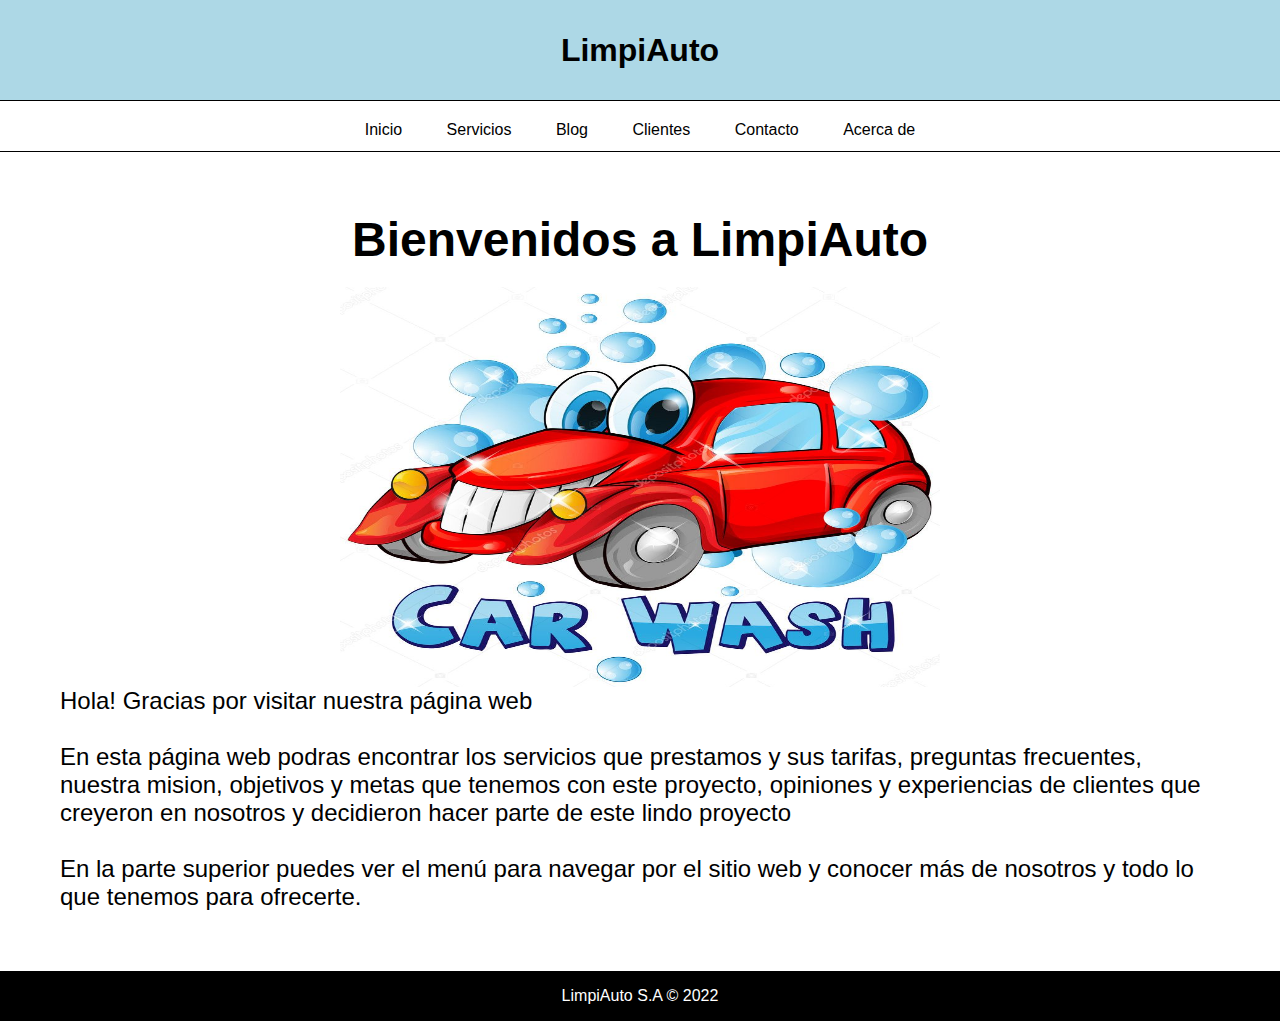
<file: index.html>
<!DOCTYPE html>
<html>
<head>
	<title>LimpiAuto S.A</title>
	<link rel="icon" href="img/7.jpg">
	<link rel= "stylesheet" href="css/estilos.css"  / >
</head>
<body>

	<div id = container>

		<header>
			<h1>LimpiAuto</h1>
		</header>

		<ul class="menu">
			<li><a href="index.html">Inicio</a></li>
			<li><a href="servicios.html">Servicios</a></li>
			<li><a href="blog.html">Blog</a></li>
			<li><a href="clientes.html">Clientes</a></li>
			<li><a href="contacto.html">Contacto</a></li>
			<li><a href="acerca_de.html">Acerca de</a></li>
		</ul>
		

		<div class="clearfix"> </div>

		<div class="contenido">
				<div>
					<h1 class="titulo">Bienvenidos a LimpiAuto</h1>
					<img src="img/7.jpg" />
					<p>Hola! Gracias por visitar nuestra página web</p>
					<br  />
					<p>En esta página web podras encontrar los servicios que prestamos y sus tarifas, preguntas frecuentes, nuestra mision, objetivos y metas que tenemos con este proyecto, opiniones y experiencias de clientes que creyeron en nosotros y decidieron hacer parte de este lindo proyecto</p>
					<br />
					<p>En la parte superior puedes ver el menú para navegar por el sitio web y conocer más de nosotros y todo lo que tenemos para ofrecerte.</p>
				</div>
		</div>

		<div class="clearfix"> </div>

		<footer>
			LimpiAuto S.A &copy; 2022
		</footer>

</body>
</html>
</file>
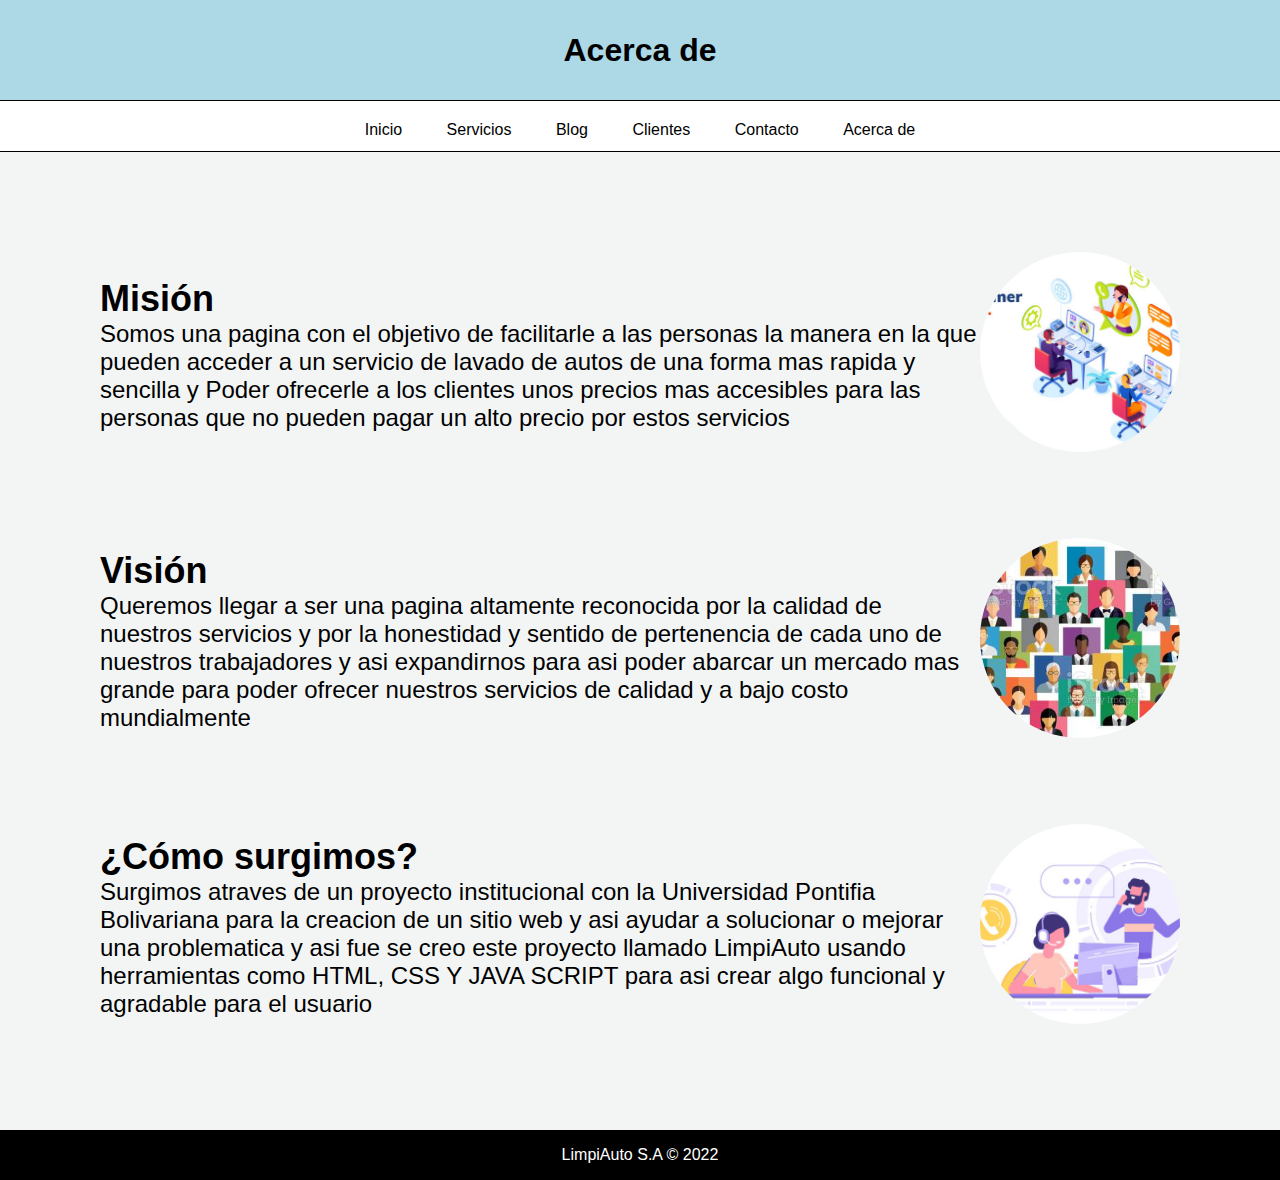
<file: acerca_de.html>
<!DOCTYPE html>
<html>
<head>
	<link rel="shortcut icon" href="img/7.jpg">
	<header><h1>Acerca de</h1></header>
	<meta charset="utf-8">
	<meta name="viewport" content="width=device-width, initial-scale=1.0">
	<meta http-equiv="X-UA-compatible" content="ie=edge">
	<title>Acerca de</title>
	<link rel="stylesheet" href="css/acerca_de.css">
</head>
<body>
	<ul class="menu">
			<li><a href="index.html">Inicio</a></li>
			<li><a href="servicios.html">Servicios</a></li>
			<li><a href="blog.html">Blog</a></li>
			<li><a href="clientes.html">Clientes</a></li>
			<li><a href="contacto.html">Contacto</a></li>
			<li><a href="acerca_de.html">Acerca de</a></li>
		</ul>
	<nav>
	</nav>
	<div class="contenido">
		<div class="articulos">
			<div class="secciones">
				<div>
					<h2>Misión</h2>
					<p>Somos una pagina con el objetivo de facilitarle a las personas la manera en la que pueden acceder a un 
                        servicio de lavado de autos de una forma mas rapida y sencilla y Poder ofrecerle a los clientes unos 
                        precios mas accesibles para las personas que no pueden pagar un alto precio por estos servicios</p>
				</div>
				<div><img src="img/blog1.jpeg" alt=""></div>
			</div>
			<div class="secciones">
				<div>
					<h2>Visión</h2>
					<p>Queremos llegar a ser una pagina altamente reconocida por la calidad de nuestros servicios y por la honestidad
                        y sentido de pertenencia de cada uno de nuestros trabajadores y asi expandirnos para asi poder abarcar un mercado
                        mas grande para poder ofrecer nuestros servicios de calidad y a bajo costo mundialmente</p>
				</div>
				<div><img src="img/blog2.jpeg" alt=""></div>
			</div>
			<div class="secciones">
				<div>
					<h2>¿Cómo surgimos?</h2>
					<p>Surgimos atraves de un proyecto institucional con la Universidad Pontifia Bolivariana para la creacion de un sitio
                        web y asi ayudar a solucionar o mejorar una problematica y asi fue se creo este proyecto llamado LimpiAuto
                        usando herramientas como HTML, CSS Y JAVA SCRIPT para asi crear algo funcional y agradable para el usuario</p>
				</div>
				<div><img src="img/blog3.jpeg" alt=""></div>
			</div>
		</div>
		
	</div>
	<footer>
		LimpiAuto S.A &copy; 2022
	</footer>

</body>
</html>
</file>
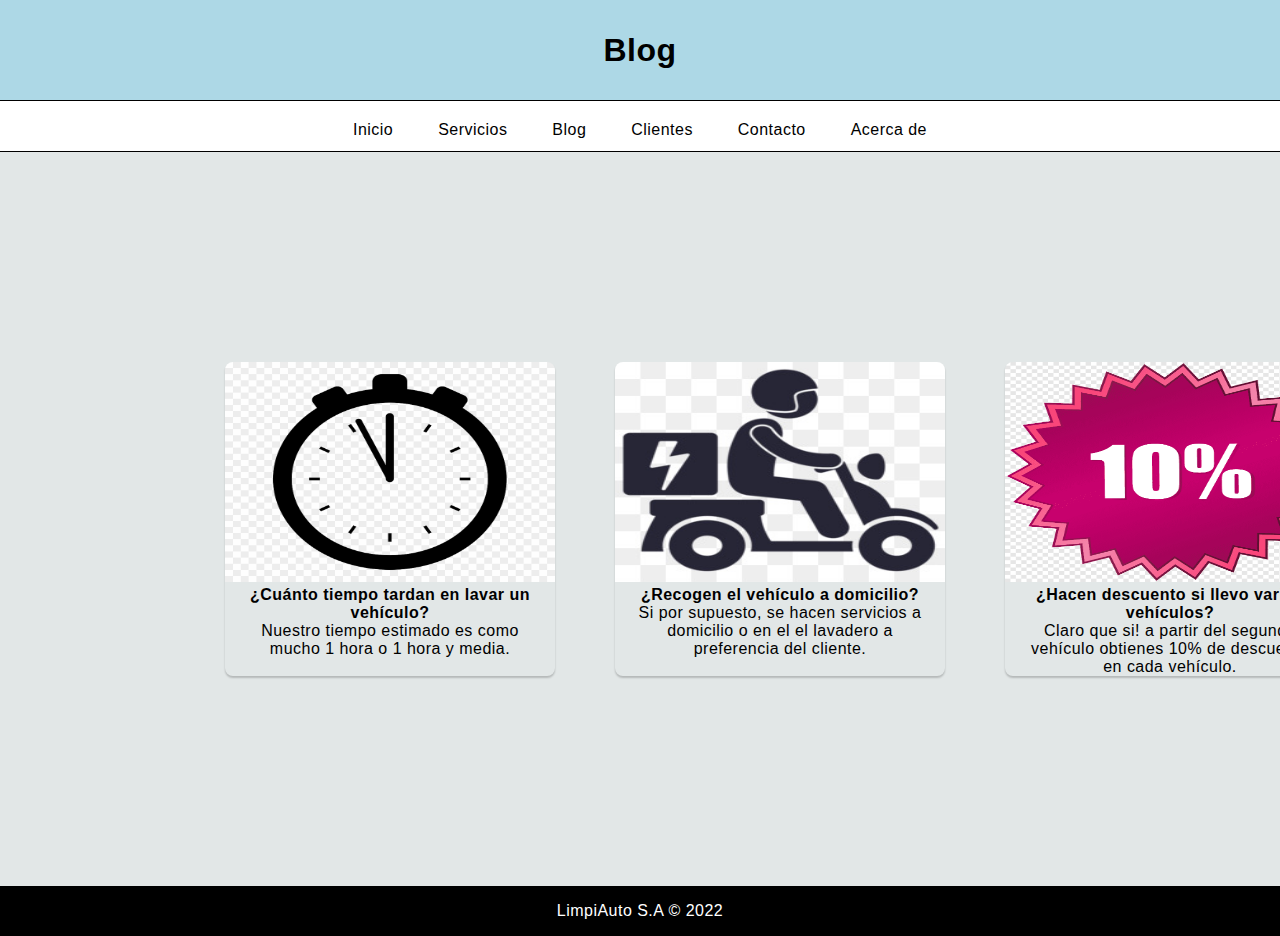
<file: blog.html>
<!DOCTYPE html>
<html>
<head>
	<link rel="shortcut icon" href="img/7.jpg">
	<header><h1>Blog</h1></header>
	<meta charset="UTF-8">
	<title>Blog</title>
	<link rel="icon" href="img/7.jpg">
	<link rel= "stylesheet" href="css/blog.css"  / >
	<meta name="viewport" content="width=device-width, initial-scale=1.0">
</head>
<body>
	<ul class="menu">
			<li><a href="index.html">Inicio</a></li>
			<li><a href="servicios.html">Servicios</a></li>
			<li><a href="blog.html">Blog</a></li>
			<li><a href="clientes.html">Clientes</a></li>
			<li><a href="contacto.html">Contacto</a></li>
			<li><a href="acerca_de.html">Acerca de</a></li>
		</ul>
	<div class="container">
		<div class="card">
			<img src="img/reloj.png">
			<h4>¿Cuánto tiempo tardan en lavar un vehículo?</h4>
			<p>Nuestro tiempo estimado es como mucho 1 hora o 1 hora y media.</p>
		</div>

		<div class="card">
			<img src="img/mensajero.jpg">
			<h4>¿Recogen el vehículo a domicilio?</h4>
			<p>Si por supuesto, se hacen servicios a domicilio o en el el lavadero a preferencia del cliente.</p>
		</div>
		<div class="card">
			<img src="img/descuento.png">
			<h4>¿Hacen descuento si llevo varios vehículos?</h4>
			<p>Claro que si! a partir del segundo vehículo obtienes 10% de descuento en cada vehículo.</p>
		</div>
	</div>
	<footer>
			LimpiAuto S.A &copy; 2022
	</footer>
</body>
</html>
</file>
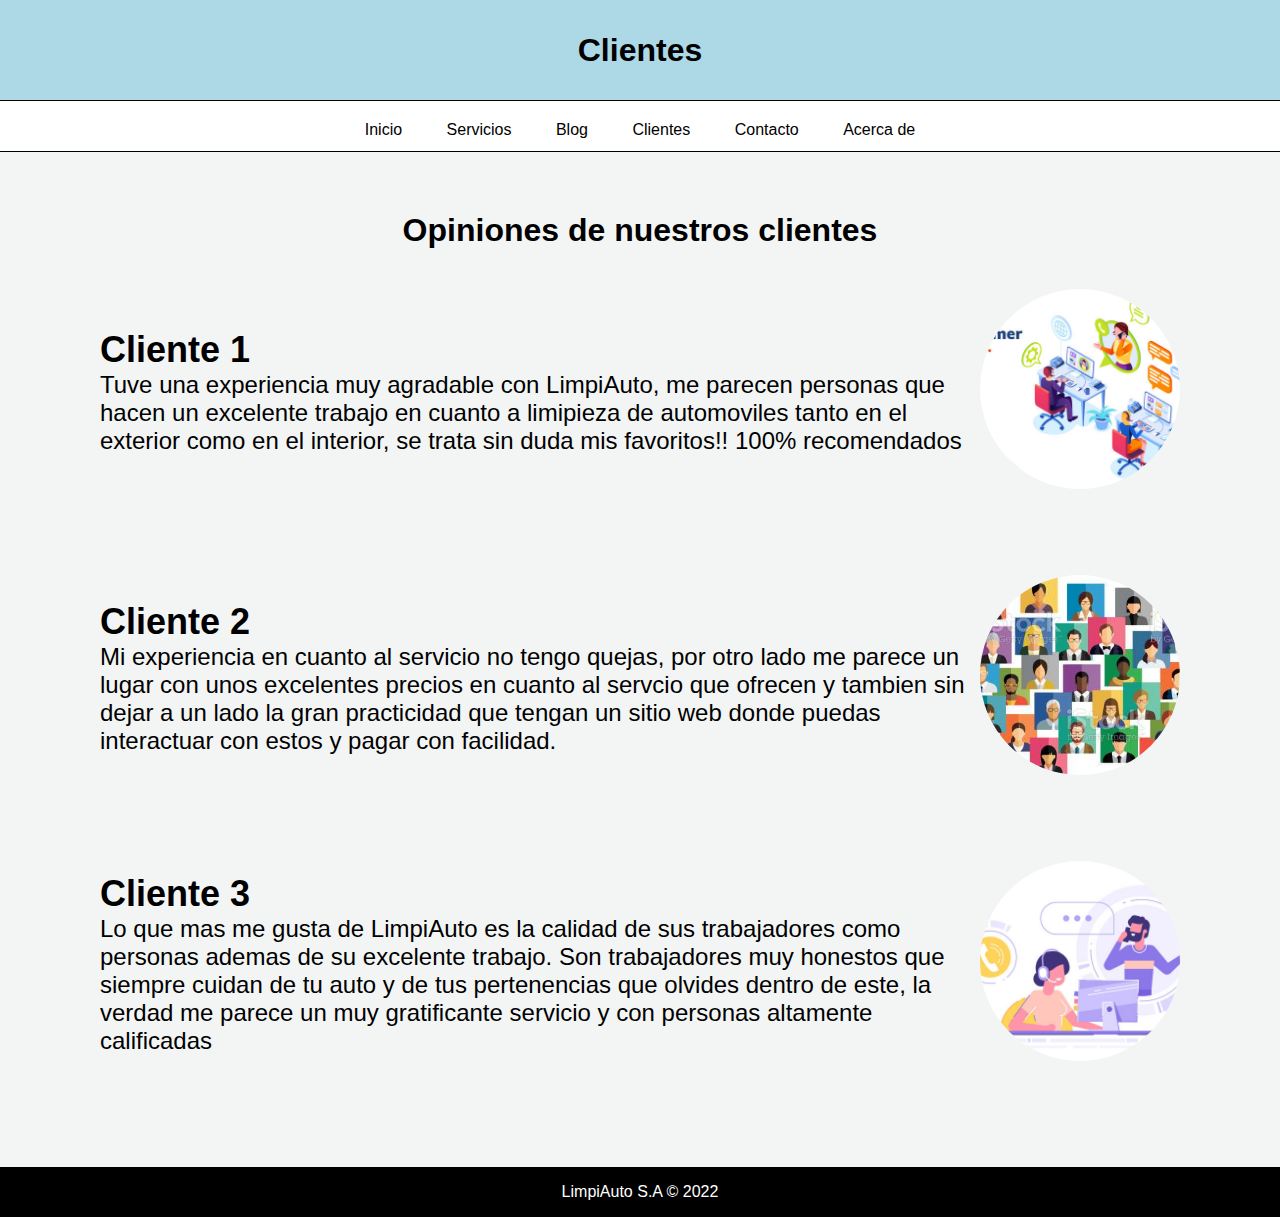
<file: clientes.html>
<!DOCTYPE html>
<html>
<head>
	<link rel="shortcut icon" href="img/7.jpg">
	<header><h1>Clientes</h1></header>
	<meta charset="utf-8">
	<meta name="viewport" content="width=device-width, initial-scale=1.0">
	<meta http-equiv="X-UA-compatible" content="ie=edge">
	<title>Blog</title>
	<link rel= "stylesheet" href="css/clientes.css"  / >
</head>
<body>
		<ul class="menu">
			<li><a href="index.html">Inicio</a></li>
			<li><a href="servicios.html">Servicios</a></li>
			<li><a href="blog.html">Blog</a></li>
			<li><a href="clientes.html">Clientes</a></li>
			<li><a href="contacto.html">Contacto</a></li>
			<li><a href="acerca_de.html">Acerca de</a></li>
		</ul>
	<div class="contenido">
		<div class="articulos">
			<h1 class="titulo">Opiniones de nuestros clientes</h1>
			<div class="secciones">
				<div>
					<h2>Cliente 1</h2>
					<p>Tuve una experiencia muy agradable con LimpiAuto, me parecen personas que hacen un excelente trabajo en cuanto a limipieza de automoviles tanto en el exterior como en el interior, se trata sin duda mis favoritos!! 100% recomendados</p>
				</div>
				<div><img src="img/blog1.jpeg" alt=""></div>
			</div>
			<div class="secciones">
				<div>
					<h2>Cliente 2</h2>
					<p>Mi experiencia en cuanto al servicio no tengo quejas, por otro lado me parece un lugar con unos excelentes precios en cuanto al servcio que ofrecen y tambien sin dejar a un lado la gran practicidad que tengan un sitio web donde puedas interactuar con estos y pagar con facilidad.</p>
				</div>
				<div><img src="img/blog2.jpeg" alt=""></div>
			</div>
			<div class="secciones">
				<div>
					<h2>Cliente 3</h2>
					<p>Lo que mas me gusta de LimpiAuto es la calidad de sus trabajadores como personas ademas de su excelente trabajo. Son trabajadores muy honestos que siempre cuidan de tu auto y de tus pertenencias que olvides dentro de este, la verdad me parece un muy gratificante servicio y con personas altamente calificadas</p>
				</div>
				<div><img src="img/blog3.jpeg" alt=""></div>
			</div>
		</div>
		
	</div>
	<footer>
		LimpiAuto S.A &copy; 2022
	</footer>

</body>
</html>
</file>
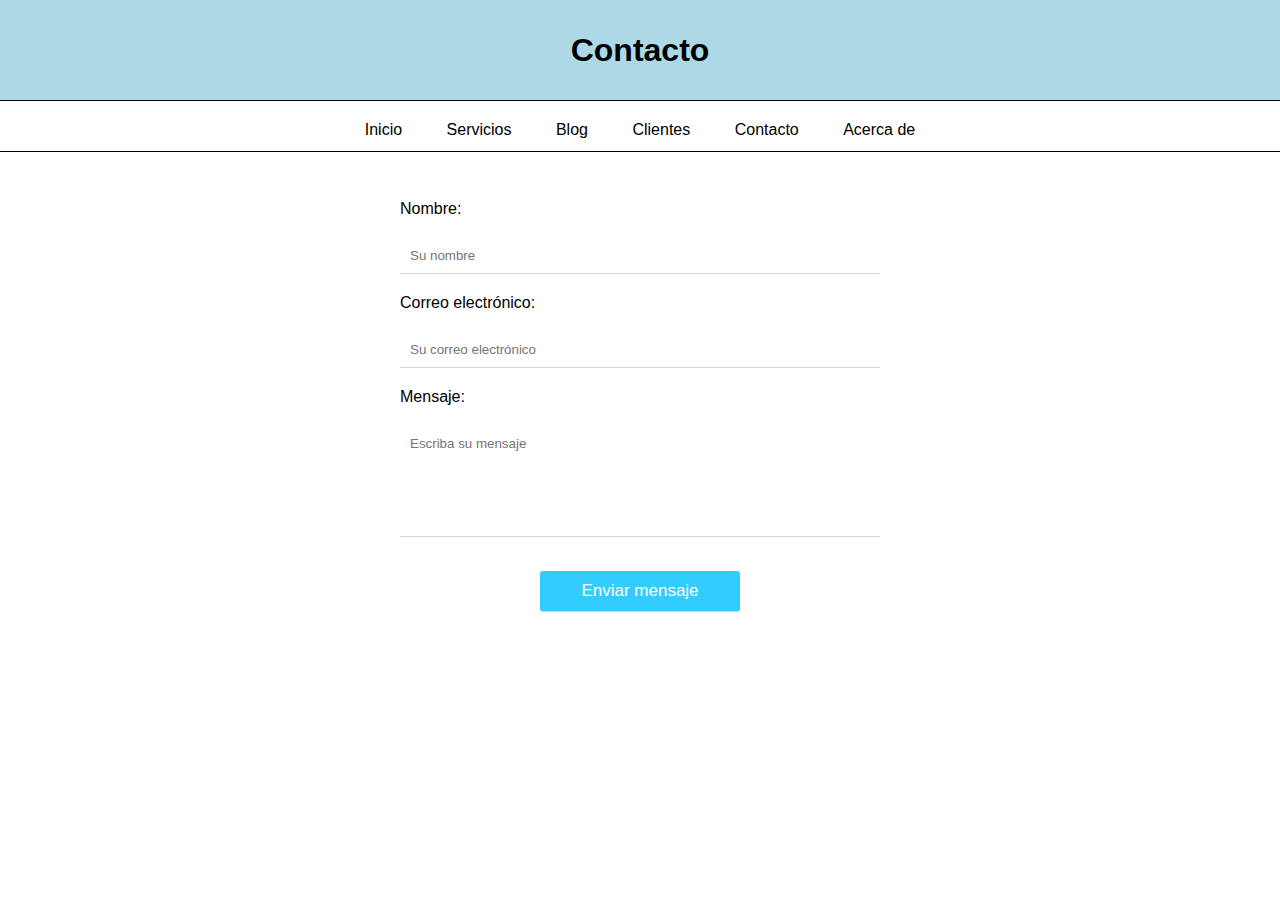
<file: contacto.html>
<!DOCTYPE html>
<html lang="en">
<head>
	<link rel="shortcut icon" href="img/7.jpg">
	<header><h1>Contacto</h1></header>
	<meta charset="utf-8">
	<meta name="viewport" content="width=device-width, initial-scale=1.0">
	<meta http-equiv="X-UA-compatible" content="ie=edge">
	<title>Contacto</title>
	<link rel= "stylesheet" href="css/contactos.css"  / >
</head>

<body>
	<ul class="menu">
			<li><a href="index.html">Inicio</a></li>
			<li><a href="servicios.html">Servicios</a></li>
			<li><a href="blog.html">Blog</a></li>
			<li><a href="clientes.html">Clientes</a></li>
			<li><a href="contacto.html">Contacto</a></li>
			<li><a href="acerca_de.html">Acerca de</a></li>
		</ul>
	<div id="overlay">
		
		<form onsubmit="event.preventDefault(); validateForm()">
			
			<label for="name">Nombre:</label>
			<input type="text" id="name" placeholder="Su nombre">
			<small class="error"></small>


			<label for="email">Correo electrónico:</label>
			<input type="text" id="email" placeholder="Su correo electrónico">
			<small class="error"></small>


			<label for="message">Mensaje:</label>
			<textarea id="mesagge" placeholder="Escriba su mensaje" rows="6"></textarea>
			<small class="error"></small>

			<div class="center">
				<input type="submit" value="Enviar mensaje">
				<p id="succes"></p>
				
			</div>
		</form>
	</div>
	<script src="js/script.js"> </script>
</body>
</html>
</file>
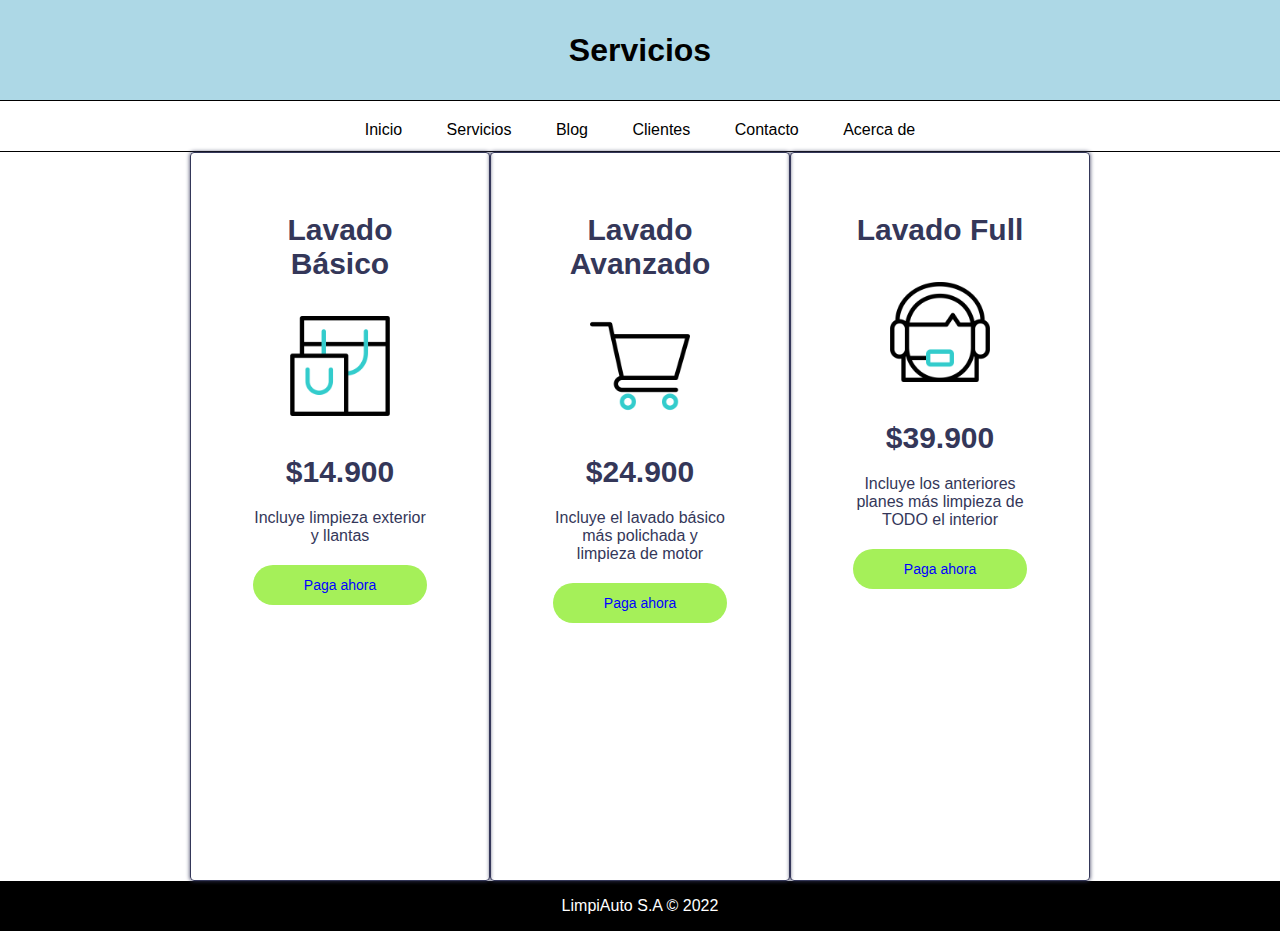
<file: servicios.html>
<!DOCTYPE html>
<html lang="en">
<head>
	<link rel="shortcut icon" href="img/7.jpg">
	<header><h1>Servicios</h1></header>
	<meta charset="utf-8">
	<meta name="viewport" content="width=device-width, initial-scale=1.0">
	<meta http-equiv="X-UA-compatible" content="ie=edge">
	<title>Tarifas</title>
	<link rel="stylesheet" href="css/servicios.css">
</head>
<body>
	<ul class="menu">
			<li><a href="index.html">Inicio</a></li>
			<li><a href="servicios.html">Servicios</a></li>
			<li><a href="blog.html">Blog</a></li>
			<li><a href="clientes.html">Clientes</a></li>
			<li><a href="contacto.html">Contacto</a></li>
			<li><a href="acerca_de.html">Acerca de</a></li>
		</ul>

	<div class="contenedor">
		<div class="tabla">
		<h2>Lavado Básico</h2>
		<img src="img/1.png" width="100" height="100" alt="">
		<h3>$14.900</h3>
		<p>Incluye limpieza exterior y llantas</p>
		 <a href="https://www.grupobancolombia.com" class="boton" target="_blank">Paga ahora</a>
		</div>

		<div class="tabla">
		<h2>Lavado Avanzado</h2>
		<img src="img/2.png"width="100" height="100" alt="">
		<h3>$24.900</h3>
		<p>Incluye el lavado básico más polichada y limpieza de motor</p>
		<a href="https://www.grupobancolombia.com" class="boton" target="_blank">Paga ahora</a>
		</div>

		<div class="tabla">
		<h2>Lavado Full</h2>
		<img src="img/3.png" width="100" height="100" alt="">
		<h3>$39.900</h3>
		<p>Incluye los anteriores planes más limpieza de TODO el interior</p>
		<a href="https://www.grupobancolombia.com" class="boton" target="_blank">Paga ahora</a>
		</div>
	</div>
	<footer>
		LimpiAuto S.A &copy; 2022
	</footer>
</body>
</html>
</file>
<file: css/estilos.css>
*{
	margin: 0px;
	padding: 0px;
}
header{
	font-family: sans-serif;
	background: lightblue;
	height: 100px;
	width: 100%;
	margin: 0px;
	text-align: center;
	line-height: 100px;
	color: black;
	border-bottom: 1px solid black;
}
body{
	font-family: arial,helvetica;
	background:  #FFFFFF;
}
.menu{
	list-style: none;
	padding: 0px;
	background:white;
	width: 100%;
	margin:auto;
	border-bottom:1px solid black; 
	height: 50px;
	text-align: center;
}
.menu li a{
	text-decoration:none;
	color: black;
	padding: 20px;
	display: block;
}
.menu li{
	display: inline-block;
	text-align:center;
}
.menu li a:hover{
	background:lightblue;
	color: black;
	transition: .5s all;
}
.titulo{
	text-align: center;
	margin: 20px;
}
nav ul li{
	float: left;
	list-style: none;
	margin: 10px;
	line-height: 30px;
	display: block;	
}
.clearfix{
	clear: both;
}
img{
	margin: auto;
	display: block;
	width: 600px;
	height: 400px;
}

#content{
	width: calc(80% - 80px);
	min-height: 200px;
	background:#FFFFFF;
	padding: 40px;
}
.contenido{
	margin: 60px;
	font-size: 1.5em;
}
footer{
	background: black;
	color: white;
	text-align: center;
	height: 50px;
	line-height: 50px;
}
</file>
<file: css/acerca_de.css>
*{
	padding: 0px;
	margin: 0px;
}
header{
	font-family: sans-serif;
	background: lightblue;
	height: 100px;
	width: 100%;
	margin: 0px;
	text-align: center;
	line-height: 100px;
	color: black;
	border-bottom: 1px solid black;
}
body{
	font-family: arial, helvetica;
	background:#F3F5F5;
}
.menu{
	list-style: none;
	padding: 0px;
	background:white;
	width: 100%;
	margin:auto;
	border-bottom:1px solid black; 
	height: 50px;
	text-align: center;
}
.menu li a{
	text-decoration:none;
	color: black;
	padding: 20px;
	display: block;
}
.menu li{
	display: inline-block;
	text-align:center;
}
.menu li a:hover{
	background:lightblue;
	color: black;
	transition: .5s all;
}
.titulo{
	text-align: center;
}
nav ul{
	background-color: white;
	width: 100%;
	list-style-type: none;
	text-align: center;
}
nav li{
	display: inline-flex;
}
nav a{
	text-decoration: none;
	padding: 10px;
	width: 150px;
}
nav li:hover{
	background-color: lightblue;
}
nav ul{
	background-color: white;
	width: 100%;
	list-style-type: none;
	text-align: center;
}
nav li{
	display: inline-flex;
}
nav a{
	text-decoration: none;
	padding: 10px;
	width: 150px;
}
nav li:hover{
	background-color: lightblue;
}
img{
	width: 200px;
	height: 200px;
	border-radius: 50%;
	object-fit: cover;
}
.contenido{
	display:flex;
	margin: 60px;
}

.clearfix{
	clear: both;
}
.secciones{
	display: flex;
	align-items: center;
	padding: 40px;
	
	font-size: 1.5em;
}
.menu-secundario{
	width: 20px;
	margin-top: 60px;
}
.menu-secundario a{
	display: block;
	text-align: center;
	color: black;
	margin-bottom: 20px;
}
footer{
	background: black;
	color: white;
	text-align: center;
	height: 50px;
	line-height: 50px;
}
</file>
<file: css/blog.css>
*{
	margin: 0;
	padding: 0;
}
header{
	font-family: sans-serif;
	background: lightblue;
	height: 100px;
	width: 100%;
	margin: 0px;
	text-align: center;
	line-height: 100px;
	color: black;
	border-bottom: 1px solid black;
}
.menu{
	list-style: none;
	padding: 0px;
	background:white;
	width: 100%;
	margin:auto;
	border-bottom:1px solid black; 
	height: 50px;
	text-align: center;
}
.menu li a{
	text-decoration:none;
	color: black;
	padding: 20px;
	display: block;
}
.menu li{
	display: inline-block;
	text-align:center;
}
.menu li a:hover{
	background:lightblue;
	color: black;
	transition: .5s all;
}
body{
	background: #E2E7E7;
	width: 100%;
	heigth: 100%;
	font-family: arial, helvetica;
	letter-spacing: 0.03em;
	line-heigth: 1.6;
}
.title{
	text-align: center;
	font-size: 40px;
	color: #6a6a6a;
	margin-top: 100px;
	font-weigth: 100;
}
.container{
	padding: 180px;
	width: 100%;
	max-width: 1200px;
	heigth: 430px;
	display: flex;
	flex-wrap: wrap;
	justify-content: center;
	margin: auto;
}
.container .card{
	width: 330px;
	heigth: 430px;
	border-radius: 8px;
	box-shadow: 0 2px 2px rgba(0, 0, 0, 0.2);
	overflow: hidden;
	margin: 30px;
	text-align: center;
	transition: all 0.25s;
}
.container .card:hover{
	transform: translateY(-15px);
	box-shadow: 0 12px 16px rgba(0, 0, 0, 0.2);
}
.container .card img{
	width:  330px;
	height: 220px;
}
.container .card h4{
	font-weigth: 600;
}
.container .card p{
	padding: 0 1rem;
	font-size: 16px;
	font-weight: 300;
}
.container .card a{
	font-weight: 500;
	text-decoration: none;
	color: #3498db;
}
footer{
	background: black;
	color: white;
	text-align: center;
	height: 50px;
	line-height: 50px;
}
</file>
<file: css/clientes.css>
*{
	padding: 0px;
	margin: 0px;
}
header{
	font-family: sans-serif;
	background: lightblue;
	height: 100px;
	width: 100%;
	margin: 0px;
	text-align: center;
	line-height: 100px;
	color: black;
	border-bottom: 1px solid black;
}
body{
	font-family: arial, helvetica;
	background:#F3F5F5;
}
.menu{
	list-style: none;
	padding: 0px;
	background:white;
	width: 100%;
	margin:auto;
	border-bottom:1px solid black; 
	height: 50px;
	text-align: center;
}
.menu li a{
	text-decoration:none;
	color: black;
	padding: 20px;
	display: block;
}
.menu li{
	display: inline-block;
	text-align:center;
}
.menu li a:hover{
	background:lightblue;
	color: black;
	transition: .5s all;
}
.titulo{
	text-align: center;
}
nav ul{
	background-color: white;
	width: 100%;
	list-style-type: none;
	text-align: center;
}
nav li{
	display: inline-flex;
}
nav a{
	text-decoration: none;
	padding: 10px;
	width: 150px;
}
nav li:hover{
	background-color: lightblue;
}
img{
	width: 200px;
	height: 200px;
	border-radius: 50%;
	object-fit: cover;
}
.contenido{
	display:flex;
	margin: 60px;
}
nav ul li{
	float: left;
	list-style: none;
	margin: 10px;
	line-height: 30px;
	display: block;	
}
.clearfix{
	clear: both;
}
.secciones{
	display: flex;
	align-items: center;
	padding: 40px;
	
	font-size: 1.5em;
}
.menu-secundario{
	width: 20px;
	margin-top: 60px;
}
.menu-secundario a{
	display: block;
	text-align: center;
	color: black;
	margin-bottom: 20px;
}
footer{
	background: black;
	color: white;
	text-align: center;
	height: 50px;
	line-height: 50px;
}
</file>
<file: css/contactos.css>
*{
	font-family: Arial;

}

body{
	background:#FFFFFF;
	margin: 0;
}
header{
	font-family: sans-serif;
	background: lightblue;
	height: 100px;
	width: 100%;
	margin: 0px;
	text-align: center;
	line-height: 100px;
	color: black;
	border-bottom: 1px solid black;
}
.menu{
	list-style: none;
	padding: 0px;
	background:white;
	width: 100%;
	margin:auto;
	border-bottom:1px solid black; 
	height: 50px;
	text-align: center;
}
.menu li a{
	text-decoration:none;
	color: black;
	padding: 20px;
	display: block;
}
.menu li{
	display: inline-block;
	text-align:center;
}
.menu li a:hover{
	background:lightblue;
	color: black;
	transition: .5s all;
}
#overlay{

	width: 100%;
	height: 100%;
	position: fixed;

}

form{

	max-width: 500px;
	width: 90%;
	background:white;
	margin: 2vh auto 0 auto;
	padding: 10px;
	border-radius: 3px;
	box-sizing: border-box;
	border-bottom: 1px black;
}


h1{
	margin: 0;
	text-align:center;

}

label{
	display:block;
	margin: 20px 0;

}


input, textarea{

	width: 100%;
	padding: 10px;
	box-sizing: border-box;
	outline: none;
	resize: none;
	border:none;
	border-bottom: 1px solid #D3D3D3;
}

input[type="text"]:focus, textarea:focus{
	border-bottom: 1px solid #00aae4;
}

textarea::-webkit-scrollbar{
	width: 4px;
}


textarea::-webkit-scrollbar-thumb{
	background-color: #00aae4;
}

.center{

	text-align:center;
}

input[type="submit"]{
	margin-top: 30px;
	width: 90%;
	max-width: 200px;
	background:linear-gradient(to right, rgb(51,204,255), rgb(51,204,255));
	color: white;
	font-size: 17px;
	cursor: pointer;
	border-radius: 3px;
}

.error{
	color: red;
}

.error-border{
	border-bottom: 1px solid red;

}

#succes{
	color: lightgreen;
}
</file>
<file: css/servicios.css>
*{
	margin: 0px;
	padding: 0px;
}
header{
	font-family: sans-serif;
	background: lightblue;
	height: 100px;
	width: 100%;
	margin: 0px;
	text-align: center;
	line-height: 100px;
	color: black;
	border-bottom: 1px solid black;
}
body{
	font-family: arial,helvetica;
	background: #FFFFFF;	
}
.menu{
	list-style: none;
	padding: 0px;
	background:white;
	width: 100%;
	margin:auto;
	border-bottom:1px solid black; 
	height: 50px;
	text-align: center;
}
.menu li a{
	text-decoration:none;
	color: black;
	padding: 20px;
	display: block;
}
.menu li{
	display: inline-block;
	text-align:center;
}
.menu li a:hover{
	background:lightblue;
	color: black;
	transition: .5s all;
}
.clearfix{
	clear: both;
}
.contenedor{
	width: 90%;
	max-width: 900px;
	margin: auto;
	display: flex;
	justify-content: center;
	align-items: center;
}
.tabla{
	width: 33%; 
	height: 607px;
	margin: auto;
	border: 1px solid #343759;
	border-radius: 4px;
	box-shadow: 0px 0px 4px 0px #343759;
	padding: 60px;
	text-align: center;
	flex-grow: 1;
	color: #343759;
}
.tabla>h2{
	font-size: 30px;
	margin-bottom: 35px;
}
.tabla img{
	width: 100px;
	margin-bottom: 35px;
}
.tabla>h3{
	font-size: 30px;
	margin-bottom: 20px;
}
.tabla>p{
	display:block;
	margin-bottom: 20px;
}
.boton{
	display: inline-block;
	width: 150px;
	padding: 12px;
	background: #a5f059;
	text-decoration: none;
	color: blue;
	border-radius: 100px;
	text-align: center;
	font-size: 14px;
	font-weight: 600px;
	margin: auto;
}
.tabla:hover{
	background: lightblue;
	color: #f1f1f2;
	transition: 1s all;
	transform:scale(1.1);
	cursor: pointer;
}
footer{
	background: black;
	color: white;
	text-align: center;
	height: 50px;
	line-height: 50px;
}
</file>
